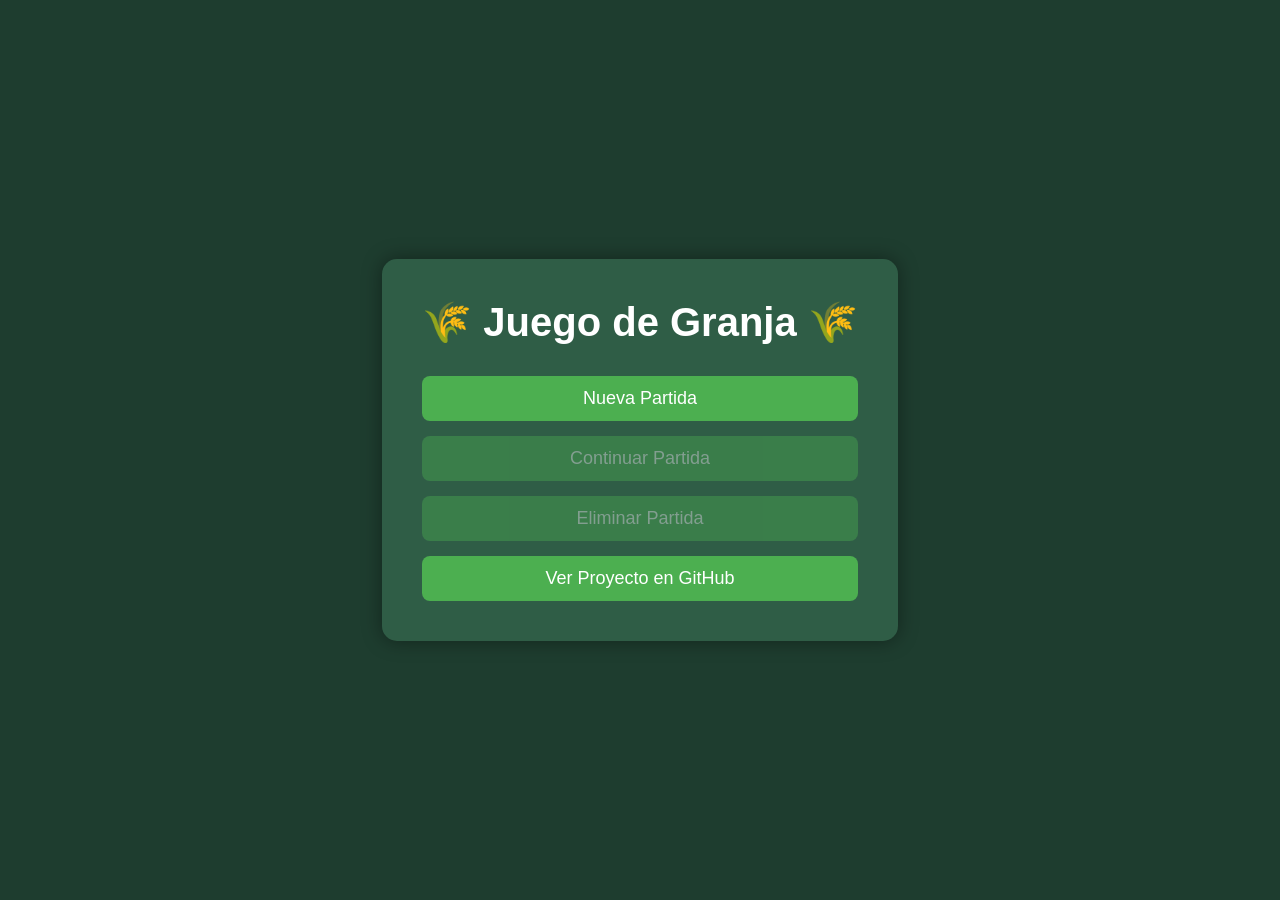
<file: index.html>
<!DOCTYPE html>
<html lang="es">
<head>
    <meta charset="UTF-8">
    <title>Juego de Granja</title>
    <link rel="stylesheet" href="css/style.css">
</head>

<body>

    <main class="menu">

        <h1>🌾 Juego de Granja 🌾</h1>

        <div class="botones-menu">
            <button id="nueva-partida">Nueva Partida</button>
            <button id="continuar-partida">Continuar Partida</button>
            <button id="eliminar-partida">Eliminar Partida</button>
            <button id="github">Ver Proyecto en GitHub</button>
        </div>

    </main>

    <script type="module" src="js/menu.js"></script>

</body>
</html>
</file>
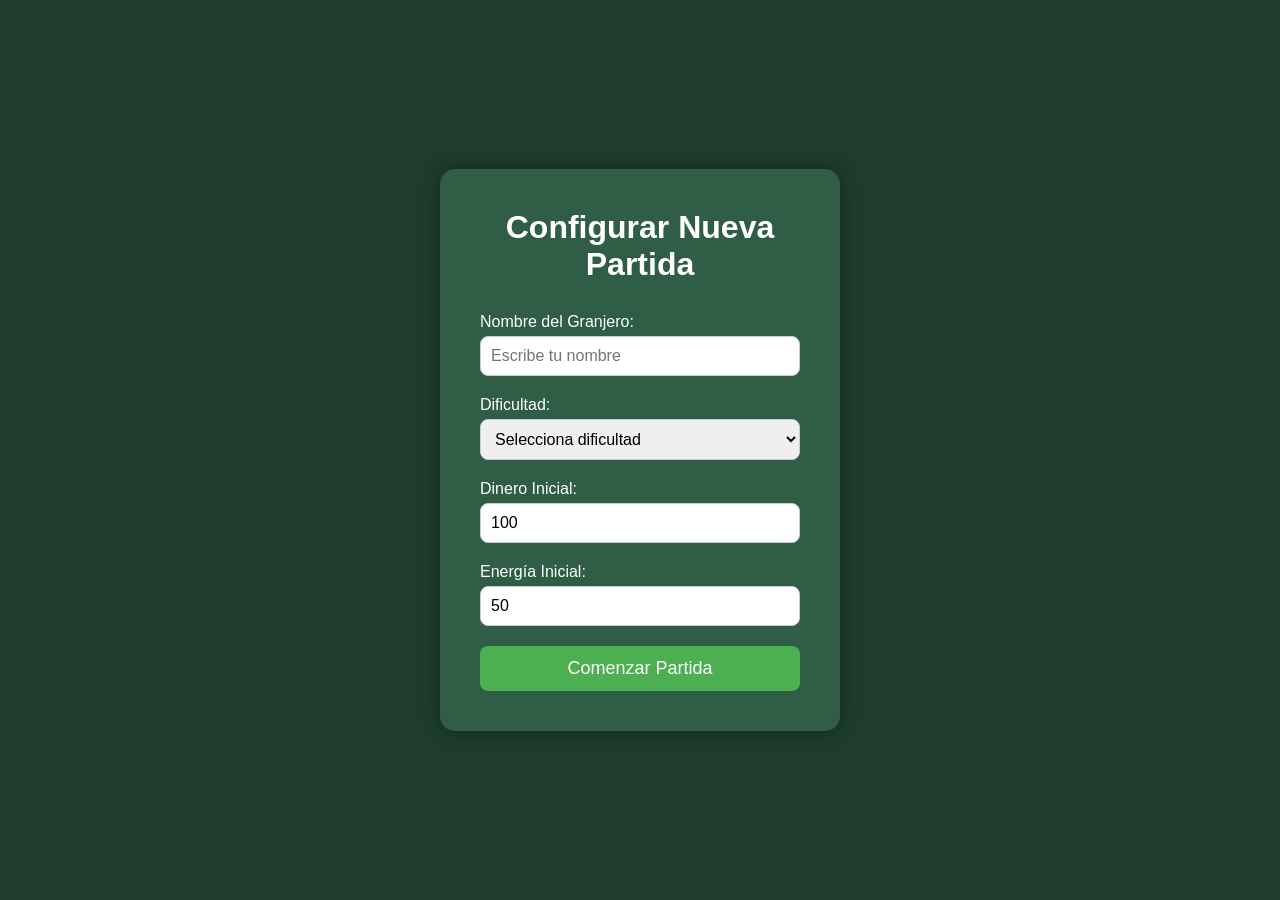
<file: configuracion.html>
<!DOCTYPE html>
<html lang="es">
<head>
    <meta charset="UTF-8">
    <title>Configurar Nueva Partida</title>
    <link rel="stylesheet" href="css/style.css">
</head>

<body>

    <main class="configuracion">

        <h1>Configurar Nueva Partida</h1>

        <form id="form-configuracion">

            <label for="nombre-granjero">Nombre del Granjero:</label>
            <input type="text" id="nombre-granjero" placeholder="Escribe tu nombre" required>

            <label for="dificultad">Dificultad:</label>
            <select id="dificultad" required>
                <option value="">Selecciona dificultad</option>
                <option value="facil">Fácil</option>
                <option value="normal">Normal</option>
                <option value="dificil">Difícil</option>
            </select>

            <label for="dinero">Dinero Inicial:</label>
            <input type="number" id="dinero" min="10" max="1000" value="100" required>

            <label for="energia">Energía Inicial:</label>
            <input type="number" id="energia" min="10" max="100" value="50" required>

            <!-- Mensaje de error: oculto por defecto, aparece si hay errores -->
            <p id="mensaje-error" style="color:#ff6b6b; display:none;"></p>

            <button type="submit">Comenzar Partida</button>

        </form>

    </main>

    <script type="module" src="js/configuracion.js"></script>

</body>
</html>
</file>
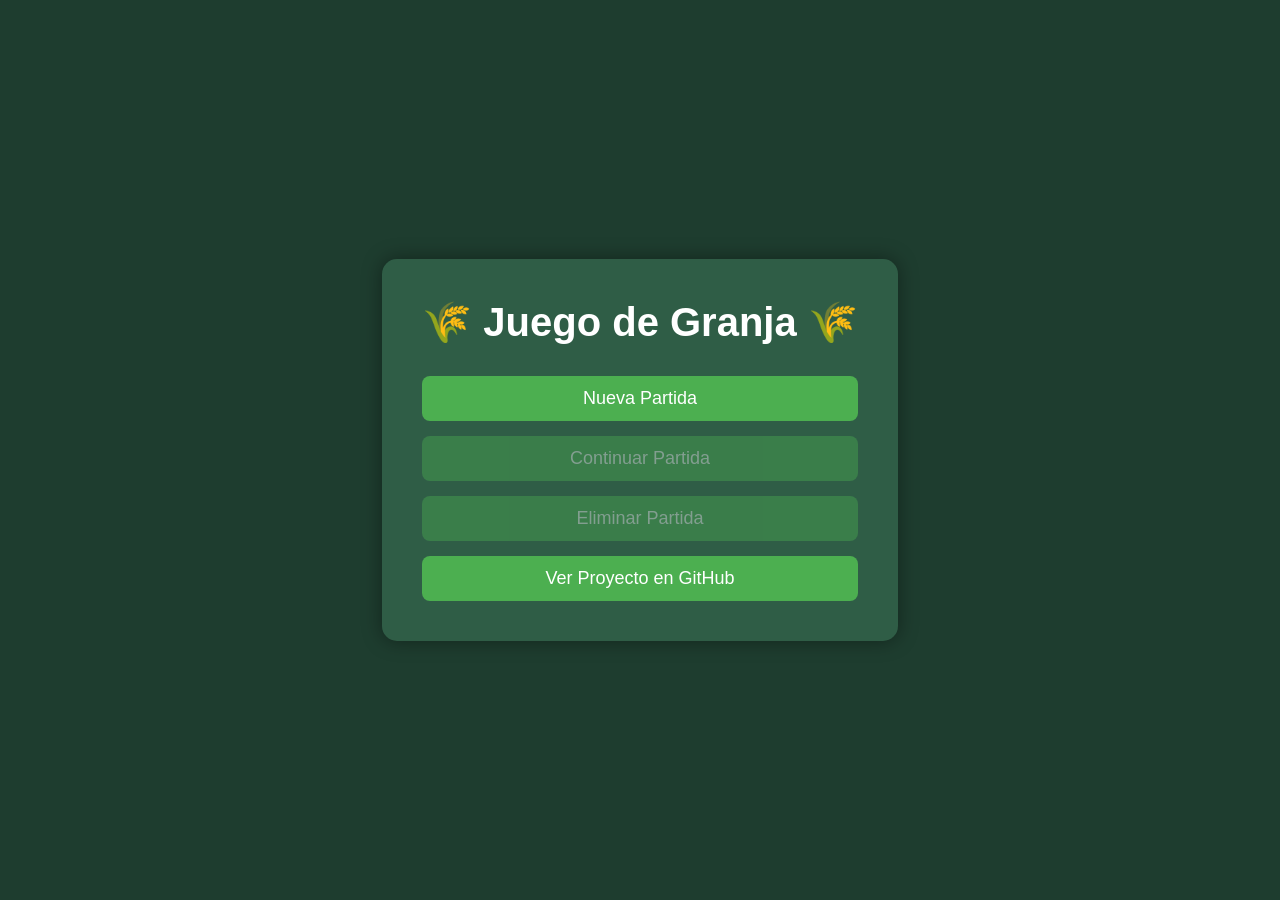
<file: juego.html>
<!DOCTYPE html>
<html lang="es">
<head>
    <meta charset="UTF-8">
    <title>Mi Granja</title>
    <link rel="stylesheet" href="css/style.css">
</head>

<body>

    <div class="juego-container">

        <!-- Panel izquierdo: info del jugador, inventario y herramientas -->
        <div class="panel-jugador">

            <h2>Información del Granjero</h2>
            <p><strong>Nombre:</strong> <span id="nombre"></span></p>
            <p><strong>Dificultad:</strong> <span id="dificultad"></span></p>
            <p><strong>Dinero:</strong> 💰 <span id="dinero"></span></p>
            <p><strong>Energía:</strong> ⚡ <span id="energia"></span></p>

            <hr>

            <h2>🎒 Inventario</h2>
            <!-- Se rellena desde juego.js con mostrarInventario() -->
            <div id="inventario-lista"></div>

            <hr>

            <h2>🔧 Herramientas</h2>
            <!-- Se rellena desde juego.js con mostrarHerramientas() -->
            <div id="herramientas-lista"></div>

            <button id="volver-menu">Volver al menú</button>

        </div>

        <!-- Panel derecho: terreno y selector de semillas -->
        <div class="terreno">

            <!-- Selector de semillas -->
            <div class="selector-semillas">
                <h3>Selecciona una semilla:</h3>
                <!-- data-nombre debe coincidir con el nombre en semillas.js -->
                <button class="semilla" data-nombre="Trigo">🌾 Trigo</button>
                <button class="semilla" data-nombre="Zanahoria">🥕 Zanahoria</button>
                <button class="semilla" data-nombre="Tomate">🍅 Tomate</button>
                <button class="semilla" data-nombre="Maíz">🌽 Maíz</button>
                <button class="semilla" data-nombre="Kiwi">🥝 Kiwi</button>
                
                
                <!-- NUEVA SEMILLA -->
                <button class="semilla" data-nombre="Fresa">🍓 Fresa</button>
            </div>

            <h2>Terreno</h2>

            <!-- Grid de 12 parcelas (4 columnas x 3 filas) -->
            <div class="grid-terreno">
                <div class="parcela"></div>
                <div class="parcela"></div>
                <div class="parcela"></div>
                <div class="parcela"></div>

                <div class="parcela"></div>
                <div class="parcela"></div>
                <div class="parcela"></div>
                <div class="parcela"></div>

                <div class="parcela"></div>
                <div class="parcela"></div>
                <div class="parcela"></div>
                <div class="parcela"></div>
            </div>

            <button id="ir-tienda">🛒 Ir a la tienda</button>
            <button id="descansar">💤 Descansar (+25 energía)</button>

        </div>

    </div>

    <script type="module" src="js/juego.js"></script>

</body>
</html>
</file>
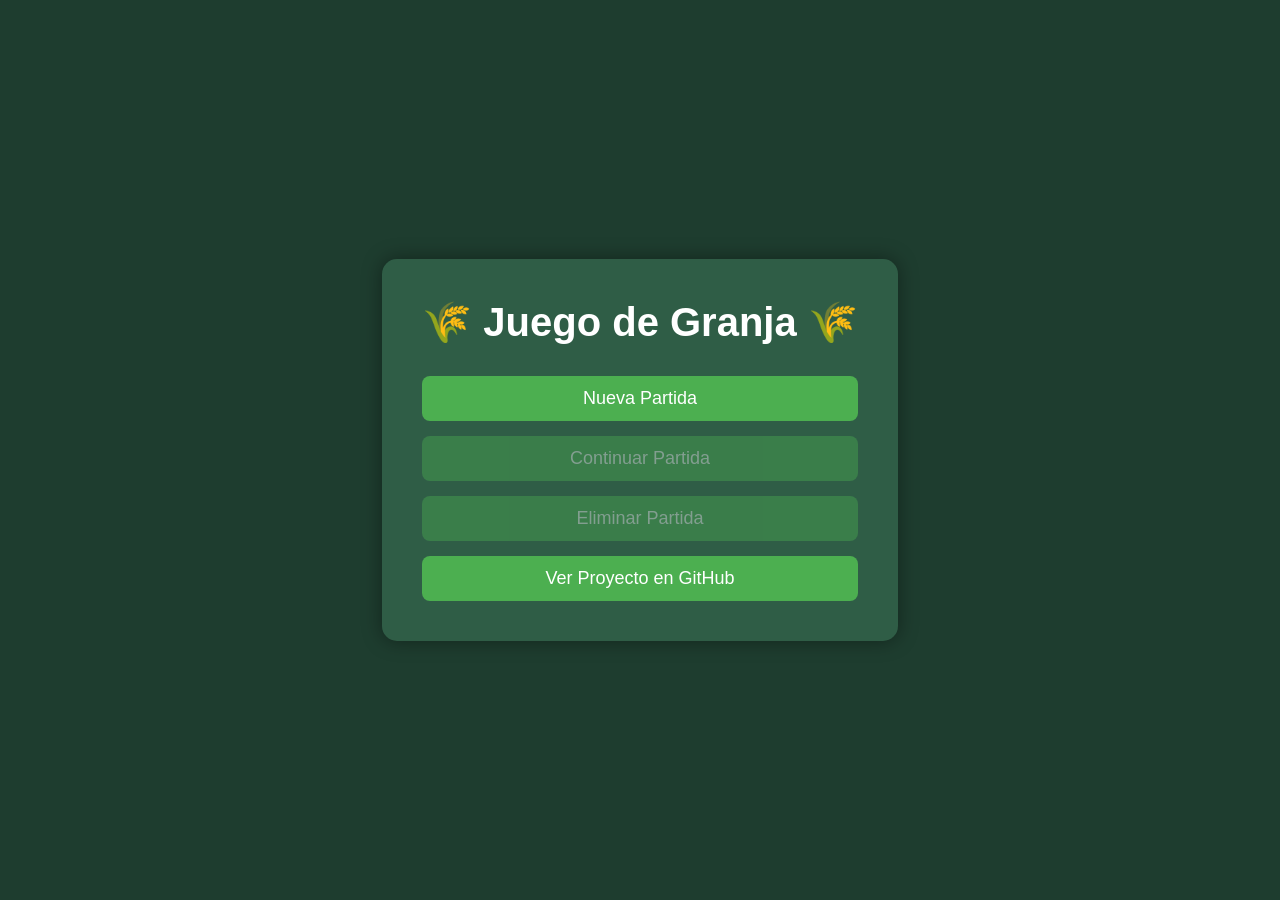
<file: tienda.html>
<!DOCTYPE html>
<html lang="es">
<head>
    <meta charset="UTF-8">
    <title>Tienda</title>
    <link rel="stylesheet" href="css/style.css">
</head>

<body>

    <main class="panel-tienda">


        <!-- Filtro de semillas -->
        <label for="filtro">🔍 Filtrar semillas:</label>
        <select id="filtro">
            <option value="todos">Todas</option>
            <option value="baratas">Precio menor a 20</option>
            <option value="caras">Precio mayor a 15</option>
            <option value="rapidas">Tiempo menor a 20s</option>
            <option value="rentables">Precio venta mayor a 50</option>
        </select>

        <h1 class="titulo-principal">🛒 Tienda de la Granja</h1>

        <p class="el-dinero">💰 Dinero: $<span id="dinero"></span></p>

        <!-- Sección comprar semillas -->
        <h2 class="titulo-seccion">🌱 Comprar Semillas</h2>
        <div class="tienda" id="seccion-comprar">
            <!-- Las tarjetas se generan desde tienda.js -->
        </div>

        <!-- Sección vender semillas del inventario -->
        <h2 class="titulo-seccion">💰 Vender del Inventario</h2>
        <div class="tienda" id="seccion-vender">
            <!-- Las tarjetas se generan desde tienda.js -->
        </div>

        <button id="volver">⬅ Volver al juego</button>

    </main>

    <script src="lectorxml.js"></script>
    <script type="module" src="js/tienda.js"></script>

</body>
</html>
</file>
<file: css/style.css>
/* ============================================================
        ARCHIVO: css/style.css
        Estilos del Juego de Granja.
        Basado en el estilo original del proyecto.
   ============================================================ */


/* ---- RESET Y BASE ---- */
* {
    margin: 0;
    padding: 0;
    box-sizing: border-box;
}

body {
    background-color: #1e3d2f; /* Verde oscuro, fondo principal */
    font-family: Arial, sans-serif;
    min-height: 100vh;
    display: flex;
    justify-content: center;
    align-items: center;
}

/* ---- BOTONES GENERALES ---- */
button {
    padding: 12px;
    font-size: 16px;
    border: none;
    border-radius: 8px;
    cursor: pointer;
    background-color: #4caf50; /* Verde botón */
    color: white;
    transition: 0.2s;
}

button:hover:not(:disabled) {
    background-color: #66bb6a;
    transform: scale(1.05);
}

button:disabled {
    opacity: 0.4;
    cursor: not-allowed;
    transform: none;
}


/* ============================================================
        MENÚ PRINCIPAL (index.html)
   ============================================================ */

.menu {
    text-align: center;
    background-color: #2f5d46;
    padding: 40px;
    border-radius: 15px;
    box-shadow: 0px 0px 20px rgba(0,0,0,0.4);
}

.menu h1 {
    color: white;
    margin-bottom: 30px;
    font-size: 40px;
}

.botones-menu {
    display: flex;
    flex-direction: column;
    gap: 15px;
}

.botones-menu button {
    padding: 12px;
    font-size: 18px;
    width: 100%;
}


/* ============================================================
        CONFIGURACIÓN (configuracion.html)
   ============================================================ */

.configuracion {
    background-color: #2f5d46;
    padding: 40px;
    border-radius: 15px;
    box-shadow: 0px 0px 20px rgba(0,0,0,0.4);
    text-align: center;
    width: 400px;
}

.configuracion h1 {
    color: white;
    font-size: 32px;
    margin-bottom: 30px;
}

.configuracion label {
    display: block;
    color: white;
    font-size: 16px;
    margin-bottom: 5px;
    text-align: left;
}

.configuracion input,
.configuracion select {
    width: 100%;
    padding: 10px;
    margin-bottom: 20px;
    border-radius: 8px;
    border: 1px solid #ccc;
    font-size: 16px;
}

.configuracion button {
    width: 100%;
    padding: 12px;
    font-size: 18px;
}


/* ============================================================
        JUEGO (juego.html)
   ============================================================ */

.juego-container {
    display: flex;
    justify-content: space-around;
    align-items: flex-start;
    padding: 40px;
    gap: 30px;
    width: 100%;
    max-width: 1100px;
}

/* Panel izquierdo del jugador */
.panel-jugador {
    background-color: #2f5d46;
    color: white;
    padding: 20px;
    border-radius: 15px;
    width: 280px;
    box-shadow: 0px 0px 15px rgba(0,0,0,0.4);
    display: flex;
    flex-direction: column;
    gap: 10px;
}

.panel-jugador h2 {
    text-align: center;
    font-size: 18px;
    margin-bottom: 5px;
}

.panel-jugador p {
    font-size: 16px;
}

.panel-jugador hr {
    border: none;
    border-top: 1px solid rgba(255,255,255,0.2);
    margin: 5px 0;
}

/* Inventario */
#inventario-lista {
    margin-top: 5px;
}

.inventario-item {
    display: flex;
    justify-content: space-between;
    background: rgba(0,0,0,0.2);
    padding: 5px 8px;
    border-radius: 6px;
    margin-bottom: 4px;
    font-size: 14px;
}

/* Herramientas */
#herramientas-lista {
    margin-top: 5px;
    display: flex;
    flex-direction: column;
    gap: 8px;
}

.herramienta-item {
    background: rgba(0,0,0,0.2);
    padding: 8px;
    border-radius: 8px;
    display: flex;
    flex-direction: column;
    gap: 3px;
    font-size: 14px;
    color: white;
}

.herramienta-item small {
    color: #aad4aa;
    font-size: 12px;
}

.btn-mejorar {
    padding: 5px 8px;
    font-size: 12px;
    margin-top: 3px;
    background-color: #f0c040;
    color: #333;
}

.btn-mejorar:hover:not(:disabled) {
    background-color: #f8d060;
    transform: scale(1.03);
}

.btn-mejorar:disabled {
    background: #555;
    color: #999;
    opacity: 1;
}

/* Panel derecho: terreno */
.terreno {
    background-color: #3e7c5c;
    padding: 30px;
    border-radius: 15px;
    text-align: center;
}

.terreno h2 {
    color: white;
    margin-bottom: 20px;
}

/* Selector de semillas */
.selector-semillas {
    text-align: center;
    margin-bottom: 20px;
    color: white;
}

.selector-semillas h3 {
    margin-bottom: 10px;
}

.semilla {
    padding: 10px 20px;
    margin: 5px;
    font-size: 18px;
    border-radius: 8px;
    border: 2px solid transparent;
    background-color: #4caf50;
    color: white;
    cursor: pointer;
    transition: 0.2s;
}

.semilla:hover {
    background-color: #66bb6a;
    transform: scale(1.05);
}

/* Grid del terreno: 4 columnas */
.grid-terreno {
    display: grid;
    grid-template-columns: repeat(4, 80px);
    gap: 10px;
    justify-content: center;
    margin-bottom: 20px;
}

/* Cada parcela */
.parcela {
    width: 80px;
    height: 80px;
    background-color: #8b5a2b; /* Color tierra */
    border-radius: 10px;
    cursor: pointer;
    transition: 0.2s;
    display: flex;
    align-items: center;
    justify-content: center;
    font-size: 2rem;
}

.parcela:hover {
    background-color: #a06b35;
    transform: scale(1.05);
}

/* Botones del terreno (tienda y descansar) */
#ir-tienda, #descansar {
    margin-top: 10px;
    margin-left: 10px;
    padding: 15px 20px;
    font-size: 17px;
    border-radius: 8px;
    border: none;
    background-color: #3498db;
    color: white;
    cursor: pointer;
    transition: 0.2s;
}

#descansar {
    background: linear-gradient(90deg, #27ae60, #2ecc71);
}

#ir-tienda:hover { background-color: #2980b9; transform: scale(1.05); }
#descansar:hover { opacity: 0.85; transform: scale(1.05); }


/* ============================================================
        TIENDA (tienda.html)
   ============================================================ */

.panel-tienda {
    background-color: #2f5d46;
    color: white;
    padding: 20px 60px;
    border-radius: 15px;
    width: 900px;
    box-shadow: 0px 0px 15px rgba(0,0,0,0.4);
}

.titulo-principal {
    text-align: center;
    color: white;
    margin: 20px 0 10px;
    font-size: 28px;
}

.titulo-seccion {
    color: white;
    margin: 20px 0 10px;
    font-size: 20px;
    border-bottom: 1px solid rgba(255,255,255,0.2);
    padding-bottom: 5px;
}

.el-dinero {
    color: white;
    font-size: 18px;
    margin-bottom: 10px;
}

/* Grid de tarjetas */
.tienda {
    display: flex;
    flex-direction: row;
    flex-wrap: wrap;
    gap: 20px;
    margin-bottom: 10px;
}

/* Tarjeta de semilla */
.semilla-card {
    border: 2px solid #ccc;
    border-radius: 10px;
    padding: 15px;
    text-align: center;
    width: 180px;
    background-color: #f5f5f5;
    color: #333;
}

.semilla-card h3 {
    font-size: 18px;
    margin-bottom: 8px;
}

.semilla-card p {
    font-size: 14px;
    margin-bottom: 5px;
}

.btn-comprar,
.btn-vender {
    margin-top: 10px;
    padding: 8px 14px;
    font-size: 14px;
    border: none;
    border-radius: 6px;
    cursor: pointer;
    transition: 0.2s;
    background-color: #4caf50;
    color: white;
}

.btn-vender {
    background-color: #f0a030;
}

.btn-comprar:hover, .btn-vender:hover {
    opacity: 0.85;
    transform: scale(1.05);
}

/* Botón volver */
#volver {
    display: block;
    margin: 20px auto 10px;
    padding: 10px 25px;
    background-color: #3498db;
}

#volver:hover {
    background-color: #2980b9;
}
</file>
